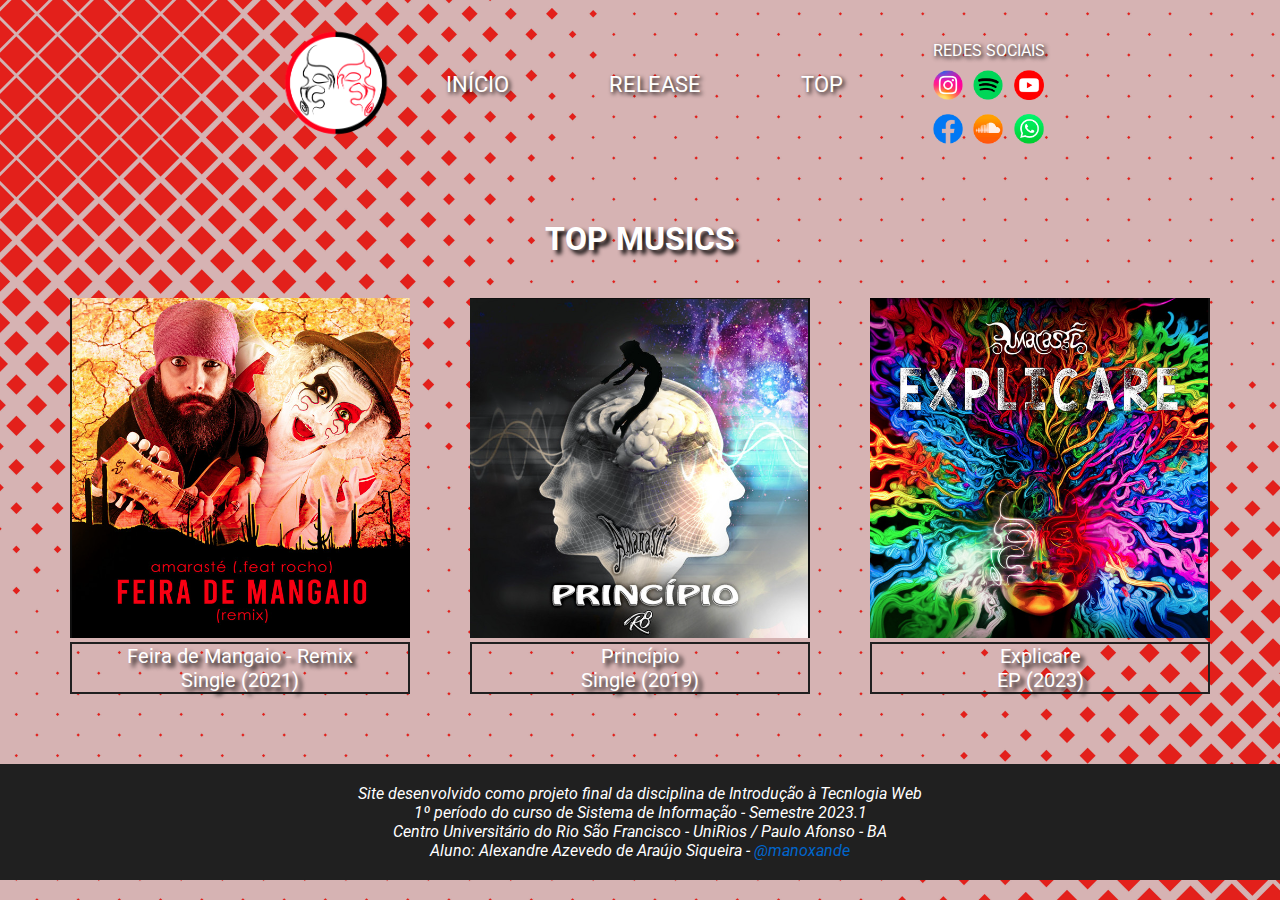
<file: pages/music.html>
<!DOCTYPE html>
<html lang="pt-br">
<head>
    <meta charset="UTF-8">
    <meta http-equiv="X-UA-Compatible" content="IE=edge">
    <meta name="viewport" content="width=device-width, initial-scale=1.0">
    <title>Amarasté - Site Oficial</title>
    <link rel="stylesheet" href="../css/music.css">
    <link href="../plugins/lightbox.css" rel="stylesheet" />
    <script src="../js/scripts.js"></script>
    <script src="../plugins"></script>
    <script src="../plugins/lightbox.js"></script>
</head>
<body>   
        <header id="cabecalho">
            <div id="container">
                <a href="../index.html"><img src="../imagens/logotipo0.png" alt="Logotipo Amarasté" id="logo0"></a> 
                <nav id="menu">
                    <ul>
                        <audio id="ringtone">
                            <source src="../sounds/clicktune.wav" type="audio/wav">
                        </audio>
                        <li><a href="../index.html" onmouseover="playRingtone()">INÍCIO</a></li>
                        <li><a href="release.html" onmouseover="playRingtone()">RELEASE</a></li>
                        <li><a href="music.html" onmouseover="playRingtone()">TOP</a></li>
                    </ul>
                </nav>
                <div id="social">
                    <p>REDES SOCIAIS</p>
                    <nav id="redes">
                        <ul>
                            <li><a href="https://www.instagram.com/amarastelive/" target="_blank" id="instagram"></a></li>
                            <li><a href="https://open.spotify.com/artist/3407XfslidAhQKTIaFW24m" target="_blank" id="spotify"></a></li>
                            <li><a href="https://www.youtube.com/@AmarasteLive" target="_blank" id="youtube"></a></li>
                            <li><a href="https://www.facebook.com/amaraste.live" target="_blank" id="facebook"></a></li>
                            <li><a href="https://soundcloud.com/amarastelive" target="_blank" id="soundcloud"></a></li>
                            <li><a href="#" target="_blank" id="whatsapp"></a></li>
                        </ul>
                    </nav>
                </div>
            </div>
        </header>
    
        <div id="title">
            <h1>TOP MUSICS</h1>
        </div>

        <div id="music">
            <a href="https://www.youtube.com/watch?v=kNwbLiDQGr4" target="_blank">
                <figure>
                    <img src="../imagens/disco/singles/feira_de_mangaio.png">
                    <figcaption >Feira de Mangaio - Remix <br> Single (2021)</figcaption>
                </figure>
            </a>
            <a href="https://www.youtube.com/watch?v=Nal06Q-J0AE" target="_blank">
                <figure>
                    <img src="../imagens/disco/singles/princípio.png">
                    <figcaption>Princípio<br> Single (2019)</figcaption>
                </figure>
            </a>
            <a href="https://www.youtube.com/watch?v=2MrlNUW3wZ0" target="_blank">
                <figure>
                    <img src="../imagens/disco/eps/explicare.png">
                    <figcaption>Explicare<br> EP (2023)</figcaption>
                </figure>
            </a>
        </div>

        <footer id="rodape">
            <p>
                Site desenvolvido como projeto final da disciplina de Introdução à Tecnlogia Web<br>
                1º período do curso de Sistema de Informação - Semestre 2023.1<br>
                Centro Universitário do Rio São Francisco - UniRios / Paulo Afonso - BA<br>
                Aluno: Alexandre Azevedo de Araújo Siqueira - <a href="https://www.instagram.com/manoxande" target="_blank">@manoxande</a>
            </p>
        </footer>

</body>
</html>
</file>
<file: css/music.css>
@import url('https://fonts.googleapis.com/css2?family=Roboto:ital,wght@0,900;1,400&display=swap');

*{
    margin: 0;
    padding: 0;
    box-sizing: border-box;
}

body{
    font-family:'Roboto', Segoe UI ,Tahoma, Geneva, Verdana, sans-serif;
    color: #ffffff;
    background-image: url(../imagens/background_site.png);
    background-size: cover;
    background-attachment: fixed;
}

#cabecalho #container{
    display: flex;
    background-color: transparent;
    align-items: center;
    justify-content: center;
}

#cabecalho #logo0{
    width: 200px;
    transition: all 0.3s linear;
}

#logo0:hover{
    filter: brightness(70%);
}

#cabecalho #menu ul{
    display: flex;
}

#cabecalho #menu li{
    list-style: none;
}

#cabecalho #menu a{
    position: relative;
    padding: 10px;
    margin-right: 80px;
    text-decoration: none;
    color: #ffffff;
    overflow: hidden;
    font-size: 22px;
    text-shadow: 2px 2px 4px rgba(0, 0, 0, 5);
}

#cabecalho #menu a::after{
    content: "";
    position: absolute;
    top: 40px;
    left: 0;
    width: 100%;
    height: 2px;
    background-color: #aa0000;
    transform: scaleX(0);
    transition: transform 0.3s ease-in-out;
}

#cabecalho #menu a:hover::after{
    transform: scaleX(0.8);
}

#social{
    margin-top: 20px;
    text-align: center;
}

#social p{
    margin-bottom: 10px;
    text-shadow: 2px 2px 4px rgba(0, 0, 0, 5);
}

#redes ul{
    display: grid;
    grid-template-columns: repeat(3, 1fr);  
    gap: 10px; 
}

#redes ul li{
    list-style: none;
}

#redes ul li a{
    text-decoration: none;
    transition: all 0.3s linear;
}

#redes ul li a:hover{
    filter: brightness(200%);
}

#instagram, #facebook, #soundcloud, #spotify, #youtube, #whatsapp{
    display: inline-block;
    background-image: url(../imagens/icons/insta_icon.png);
    width: 30px;
    height: 30px;
    background-size: cover;
}

#instagram{
    background-image: url(../imagens/icons/insta_icon.png);
}

#facebook{
    background-image: url(../imagens/icons/facebook_icon.png);
}

#soundcloud{
    background-image: url(../imagens/icons/soundcloud_icon.png);
}

#spotify{
    background-image: url(../imagens/icons/spotify_icon.png);
}

#youtube{
    background-image: url(../imagens/icons/yt_icon.png);
}

#whatsapp{
    background-image: url(../imagens/icons/wpp_icon.png);
}

#title h1{
    margin-top: 50px;
    text-align: center;
    margin-bottom: 30px;
    text-shadow: 4px 4px 4px rgba(0, 0, 0, 1);
}

#music{
    display: flex;
    justify-content: center;
    align-items: center;
    gap: 40px;  
}

#music img{
    transition: all 0.3s linear;
}

#music img:hover{
    transform: scale(0.9);
}

#music a{
    display: flex;
    justify-content: center;
    align-items: center;
    text-decoration: none !important;
}

#music a figure{
    margin: 10px; 
}

#music a figcaption{
    text-align: center;
    font-size: 20px;
    border: #202020 solid 2px;
    color: white;
    text-decoration: none;
    text-shadow: 4px 4px 4px rgba(0, 0, 0, 1);
    transition: all 0.3s linear;
}

#music a figcaption:hover{
    background-color: #aa0000;
}

#rodape{
    position: relative;
    margin-top: 60px;
    bottom: 0;
    left: 0;
    width: 100%;
    padding: 20px;
    background-color: #202020;
    color: white;
    text-align: center;
    font-style: italic;
}

#rodape a{
    color: #06C;
    text-decoration: none;
}

#rodape a:hover{
    text-decoration: underline;
}
</file>
